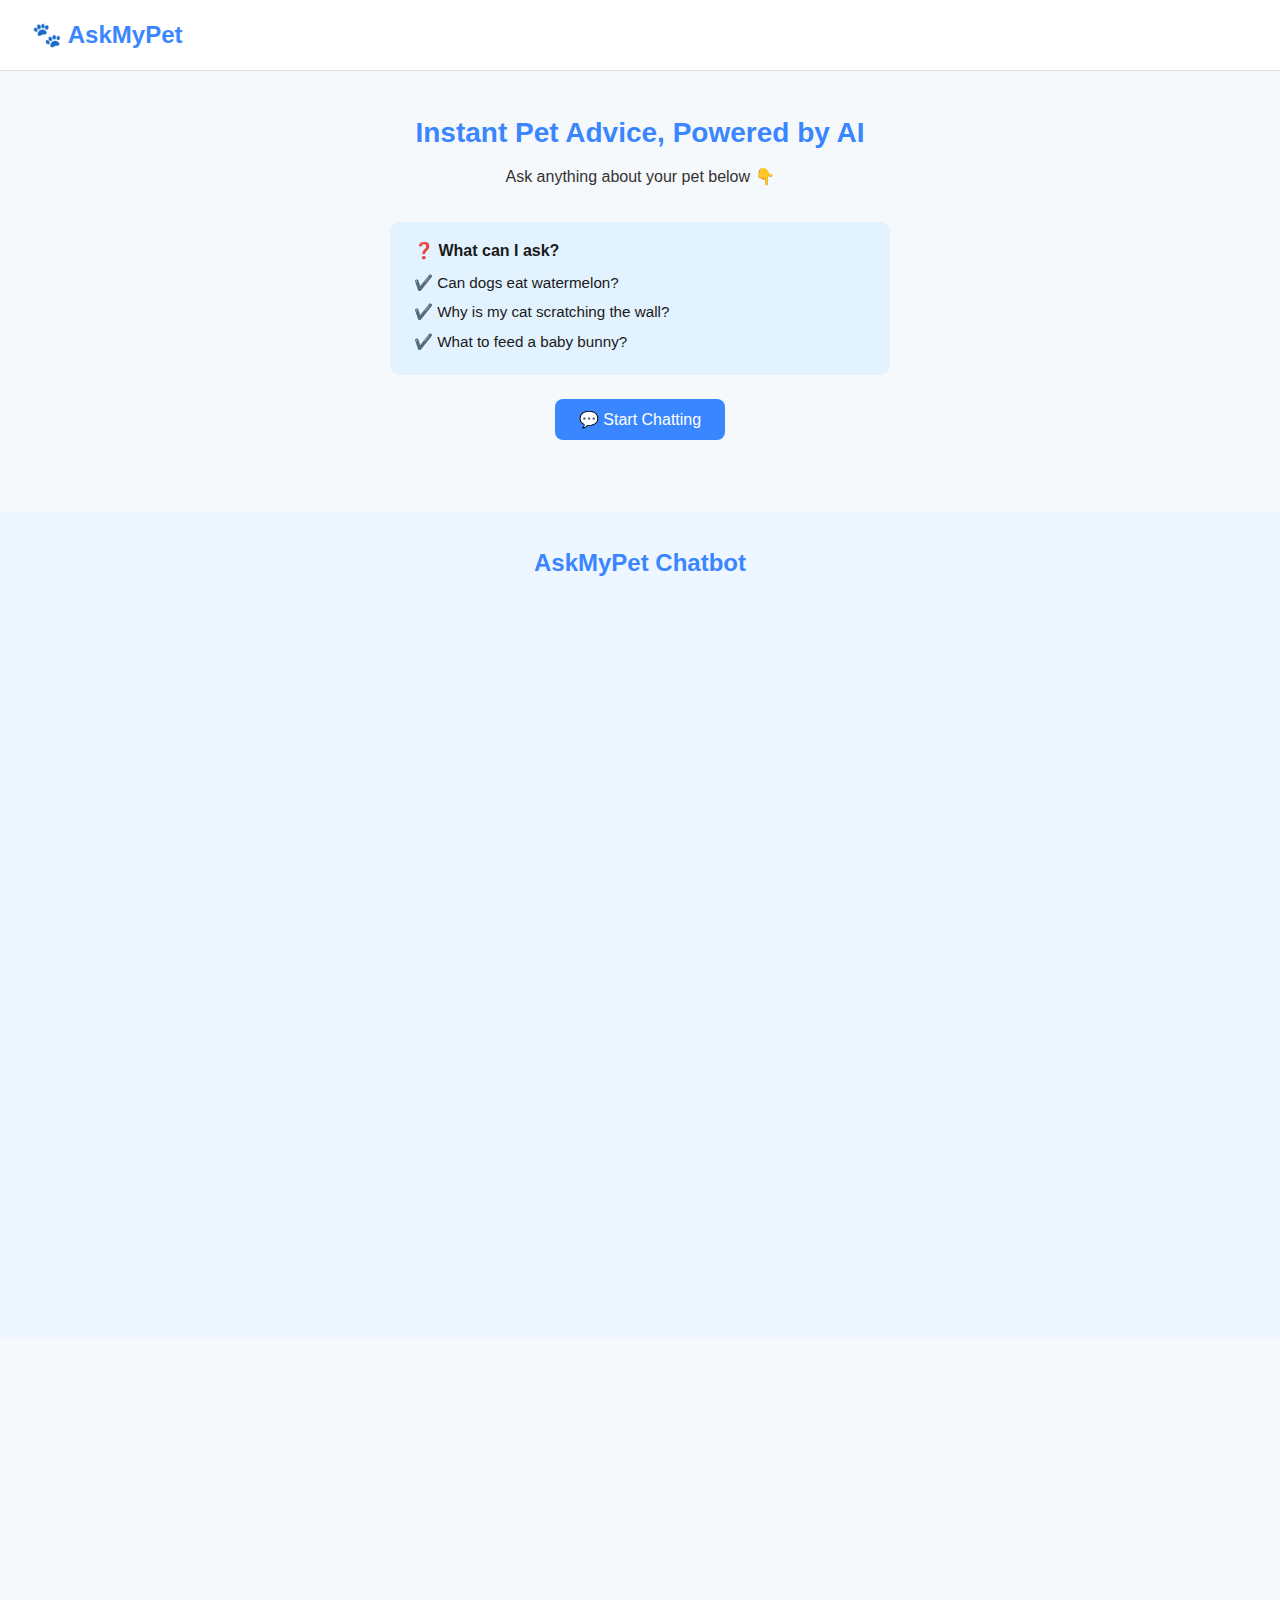
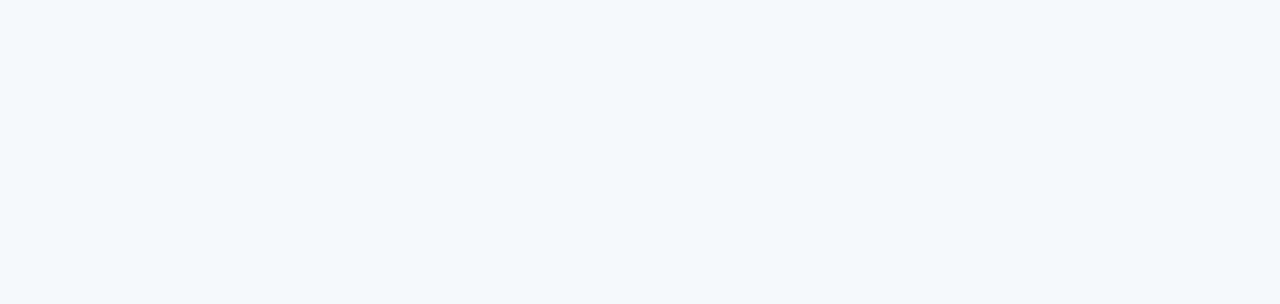
<file: index.html>
<!DOCTYPE html>
<html lang="en">
<head>
  <meta charset="UTF-8" />
  <meta name="viewport" content="width=device-width, initial-scale=1.0"/>
  <title>AskMyPet</title>
  <link rel="stylesheet" href="style.css" />
</head>
<body>

  <!-- Header -->
  <header>
    <div class="logo">🐾 <span>AskMyPet</span></div>
  </header>

  <!-- Hero Section -->
  <section class="hero">
    <h1>Instant Pet Advice, Powered by AI</h1>
    <p>Ask anything about your pet below 👇</p>

    <div class="question-box">
      <h3><span class="icon">❓</span> What can I ask?</h3>
      <ul>
        <li>✔️ Can dogs eat watermelon?</li>
        <li>✔️ Why is my cat scratching the wall?</li>
        <li>✔️ What to feed a baby bunny?</li>
      </ul>
    </div>

    <button class="btn-chat">💬 Start Chatting</button>
  </section>

  <!-- Chatbot Embed (Chatbase iframe) -->
  <section class="chatbot-section" id="chat">
    <h2>AskMyPet Chatbot</h2>
    <div class="chatbot-container">
      <iframe
        src="https://www.chatbase.co/chatbot-iframe/_xx4Ae7ai7PEdz3-GiLvB"
        width="100%"
        style="height: 100%; min-height: 700px"
        frameborder="0">
      </iframe>
    </div>
  </section>

  <!-- Newsletter with Tally Form -->
<section class="newsletter">
  <h3>🐕 Subscribe to Weekly Pet Tips <span>(optional)</span></h3>
  <iframe 
    data-tally-src="https://tally.so/embed/3j2L64?alignLeft=1&hideTitle=1&transparentBackground=1&dynamicHeight=1" 
    loading="lazy" 
    width="100%" 
    frameborder="0" 
    marginheight="0" 
    marginwidth="0" 
    title="Weekly Pet Tips Form">
  </iframe>
</section>


  <!-- Footer -->
  <footer>
    <div class="footer-links">
      <a href="about.html">About</a>
      <a href="disclaimer.html">Disclaimer</a>
    </div>
    <p>🐾 AskMyPet © 2025</p>
  </footer>

  <!-- Site Scripts -->
  <script src="script.js"></script>
<script>
  var d = document, w = "https://tally.so/widgets/embed.js", v = function() {
    "undefined" != typeof Tally && Tally.loadEmbeds()
  };
  if ("function" != typeof Tally) {
    var s = d.createElement("script");
    s.src = w, s.onload = v, s.type = "text/javascript", d.body.appendChild(s);
  } else {
    v();
  }
</script>

</body>
</html>
</file>
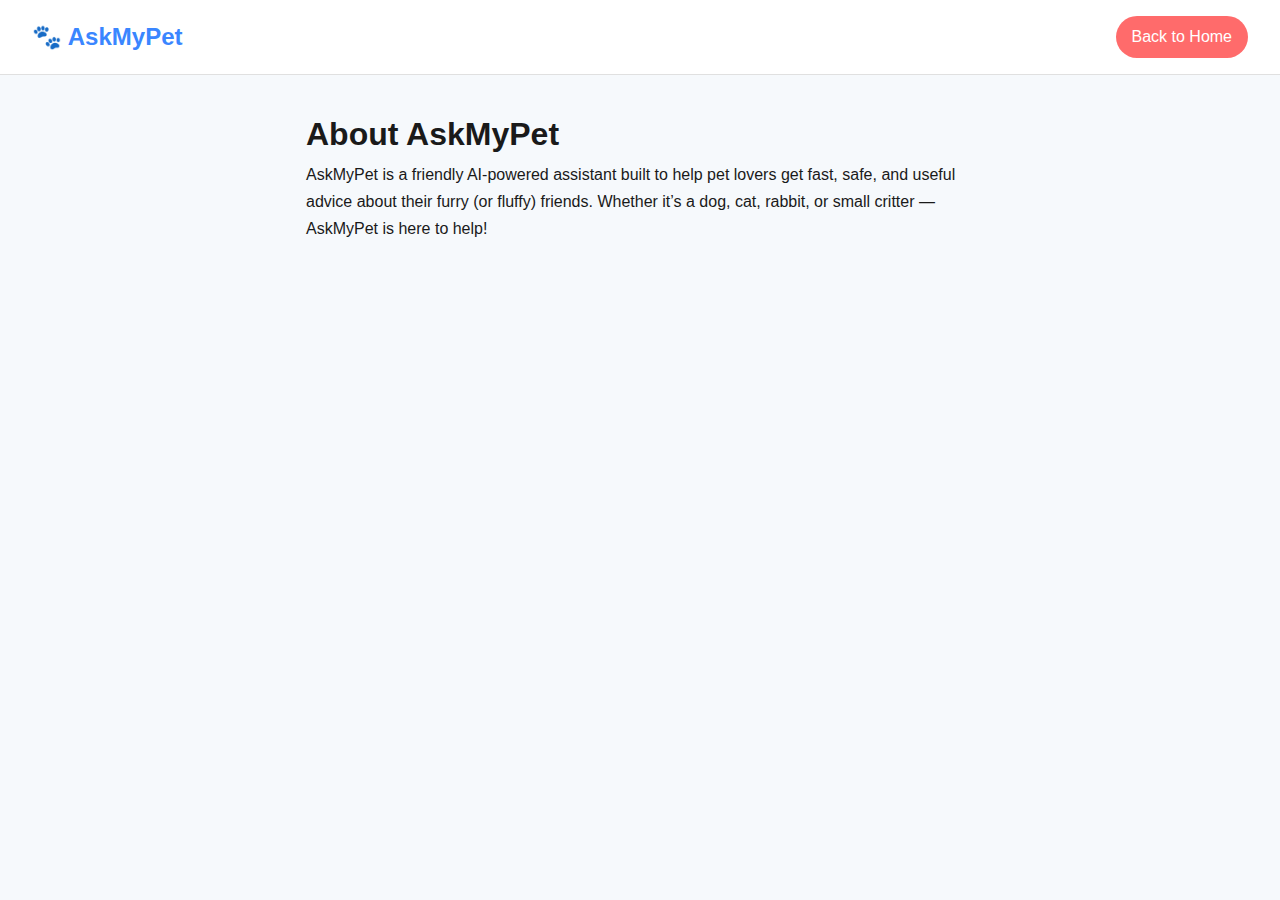
<file: about.html>
<!DOCTYPE html>
<html lang="en">
<head>
  <meta charset="UTF-8" />
  <meta name="viewport" content="width=device-width, initial-scale=1.0"/>
  <title>About - AskMyPet</title>
  <link rel="stylesheet" href="style.css" />
</head>
<body>

  <header>
    <div class="logo">🐾 <span>AskMyPet</span></div>
    <a class="btn-tips" href="index.html">Back to Home</a>
  </header>

  <main class="content">
    <h1>About AskMyPet</h1>
    <p>AskMyPet is a friendly AI-powered assistant built to help pet lovers get fast, safe, and useful advice about their furry (or fluffy) friends. Whether it’s a dog, cat, rabbit, or small critter — AskMyPet is here to help!</p>
  </main>



</body>
</html>
</file>
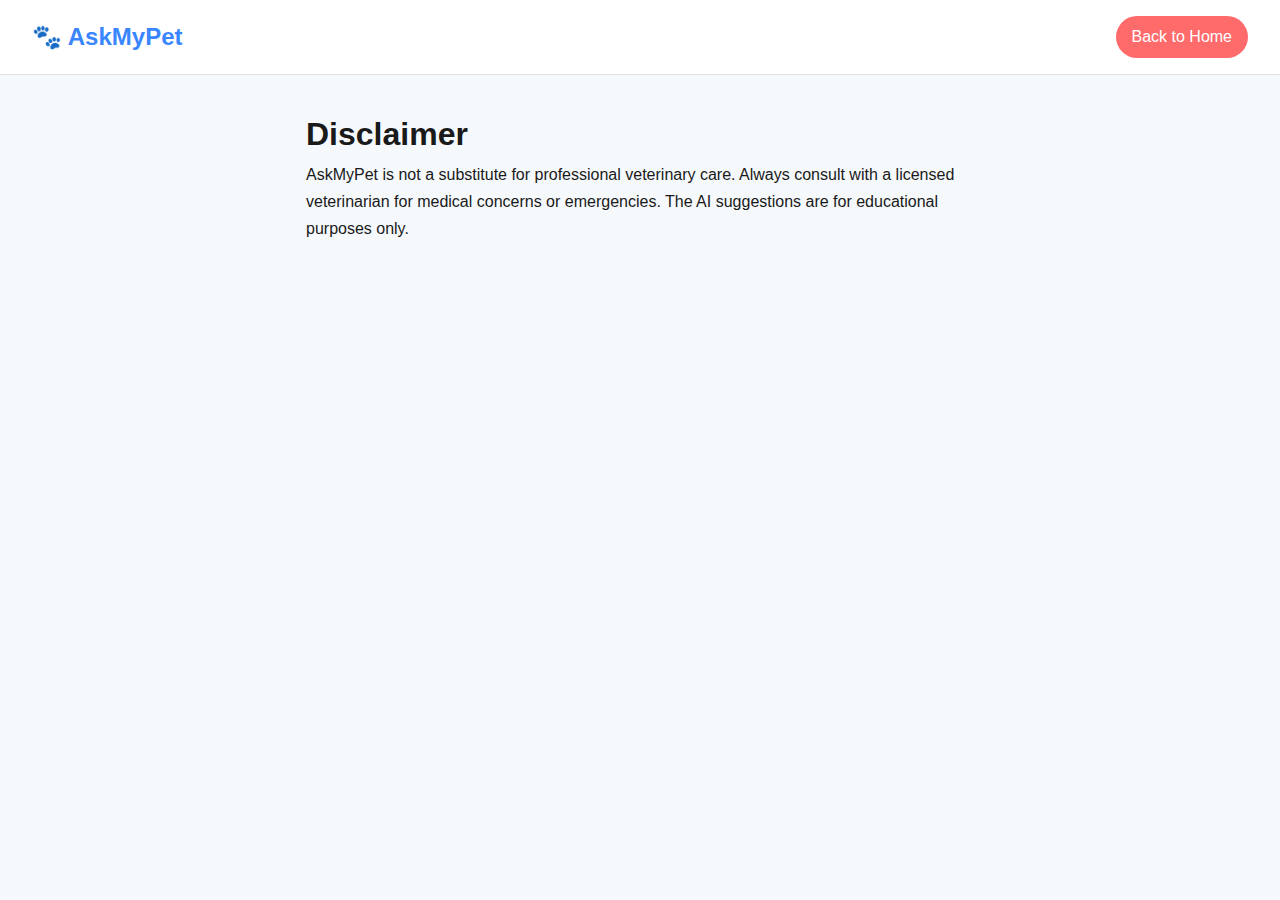
<file: disclaimer.html>
<!DOCTYPE html>
<html lang="en">
<head>
  <meta charset="UTF-8" />
  <meta name="viewport" content="width=device-width, initial-scale=1.0"/>
  <title>Disclaimer - AskMyPet</title>
  <link rel="stylesheet" href="style.css" />
</head>
<body>

  <header>
    <div class="logo">🐾 <span>AskMyPet</span></div>
    <a class="btn-tips" href="index.html">Back to Home</a>
  </header>

  <main class="content">
    <h1>Disclaimer</h1>
    <p>AskMyPet is not a substitute for professional veterinary care. Always consult with a licensed veterinarian for medical concerns or emergencies. The AI suggestions are for educational purposes only.</p>
  </main>


</body>
</html>
</file>
<file: style.css>
/* Reset & Base */
* {
  margin: 0;
  padding: 0;
  box-sizing: border-box;
}
body {
  font-family: 'Segoe UI', sans-serif;
  background-color: #f6f9fc;
  color: #1a1a1a;
  line-height: 1.6;
}
a {
  text-decoration: none;
  color: inherit;
}
button, input {
  font-family: inherit;
}

/* Header */
header {
  display: flex;
  justify-content: space-between;
  align-items: center;
  padding: 1rem 2rem;
  background: white;
  border-bottom: 1px solid #e0e0e0;
}
.logo {
  font-size: 1.5rem;
  font-weight: bold;
}
.logo span {
  color: #3a86ff;
}
.btn-tips {
  background: #ff6b6b;
  color: white;
  padding: 0.5rem 1rem;
  border: none;
  border-radius: 999px;
  cursor: pointer;
  font-weight: 500;
}

/* Hero Section */
.hero {
  text-align: center;
  padding: 2.5rem 1rem;
}
.hero h1 {
  color: #3a86ff;
  font-size: 1.75rem;
  margin-bottom: 0.5rem;
}
.hero p {
  font-size: 1rem;
  color: #333;
  margin-bottom: 2rem;
}
.question-box {
  background: #e3f2ff;
  border-radius: 10px;
  padding: 1rem 1.5rem;
  max-width: 500px;
  margin: 0 auto 1.5rem;
  text-align: left;
}
.question-box h3 {
  margin-bottom: 0.5rem;
  font-size: 1rem;
}
.question-box ul {
  list-style: none;
}
.question-box li {
  margin-bottom: 0.3rem;
  font-size: 0.95rem;
}
.btn-chat {
  background: #3a86ff;
  color: white;
  border: none;
  padding: 0.7rem 1.5rem;
  border-radius: 8px;
  font-size: 1rem;
  cursor: pointer;
}

/* Chatbot Section */
.chatbot-section {
  background: #eef6ff;
  padding: 2rem 1rem;
  margin-top: 2rem;
  text-align: center;
}
.chatbot-section h2 {
  margin-bottom: 1rem;
  color: #3a86ff;
}
.chatbot-container {
  max-width: 700px;
  margin: 0 auto;
}

/* Newsletter */
.newsletter {
  background: #ffe99e;
  padding: 1.5rem;
  margin: 2rem auto;
  text-align: center;
  border-radius: 10px;
  max-width: 600px;
}
.newsletter h3 {
  font-size: 1.1rem;
  margin-bottom: 1rem;
  color: #ff7b00;
}
.newsletter span {
  font-size: 0.9rem;
  color: #777;
}
.newsletter form {
  display: flex;
  justify-content: center;
  flex-wrap: wrap;
  gap: 0.5rem;
}
.newsletter input[type="email"] {
  padding: 0.5rem 1rem;
  border: 1px solid #ccc;
  border-radius: 8px;
  width: 250px;
}
.newsletter button {
  background: #3a86ff;
  color: white;
  border: none;
  padding: 0.5rem 1rem;
  border-radius: 8px;
  cursor: pointer;
}

/* Footer */
footer {
  text-align: center;
  padding: 1.5rem 1rem;
  font-size: 0.9rem;
  background: #f0f0f0;
  color: #555;
}
.footer-links {
  margin-bottom: 0.5rem;
}
.footer-links a {
  margin: 0 0.5rem;
  color: #555;
}
/* Animation Helpers */
.hidden {
  opacity: 0;
  transform: translateY(20px);
  transition: opacity 0.6s ease-out, transform 0.6s ease-out;
}
.fade-in {
  opacity: 1;
  transform: translateY(0);
}
.mobile-hint {
  text-align: center;
  margin-top: 1rem;
  font-size: 0.95rem;
}
.mobile-hint a {
  color: #3a86ff;
  font-weight: 500;
}
.btn-full-chat {
  display: inline-block;
  margin-top: 1rem;
  padding: 0.75rem 1.5rem;
  background-color: #3a86ff;
  color: #fff;
  text-decoration: none;
  border-radius: 8px;
  font-weight: 600;
  transition: transform 0.2s;
}
.btn-full-chat:hover {
  transform: scale(1.05);
}
/* Responsive Design */
@media (max-width: 768px) {
  header {
    flex-direction: column;
    align-items: flex-start;
    gap: 0.5rem;
  }

  .logo {
    font-size: 1.25rem;
  }

  .btn-tips {
    width: 100%;
    text-align: center;
  }

  .hero h1 {
    font-size: 1.4rem;
  }

  .question-box {
    padding: 1rem;
    width: 90%;
  }

  .btn-chat {
    width: 90%;
    font-size: 1rem;
  }

  .chatbot-section h2 {
    font-size: 1.4rem;
  }

  .chatbot-container iframe {
    min-height: 500px;
    height: 100%;
  }

  .newsletter form {
    flex-direction: column;
    gap: 0.5rem;
  }

  .newsletter input {
    width: 100%;
  }

  .newsletter button {
    width: 100%;
  }

  .footer-links {
    display: flex;
    flex-direction: column;
    gap: 0.25rem;
  }
}
.newsletter iframe {
  border-radius: 12px;
  box-shadow: 0 4px 8px rgba(0,0,0,0.06);
}
.footer-links {
  margin-bottom: 0.5rem;
  display: flex;
  gap: 1rem;
  justify-content: center;
  flex-wrap: wrap;
}

.footer-links a {
  color: #3a86ff;
  font-weight: 500;
  text-decoration: none;
  transition: color 0.2s ease;
}

.footer-links a:hover {
  color: #0057d9;
}

main.content {
  max-width: 700px;
  margin: 2rem auto;
  padding: 0 1rem;
  line-height: 1.7;
}
.newsletter iframe {
  min-height: 280px;
  border-radius: 12px;
  box-shadow: 0 4px 8px rgba(0,0,0,0.05);
}
</file>
